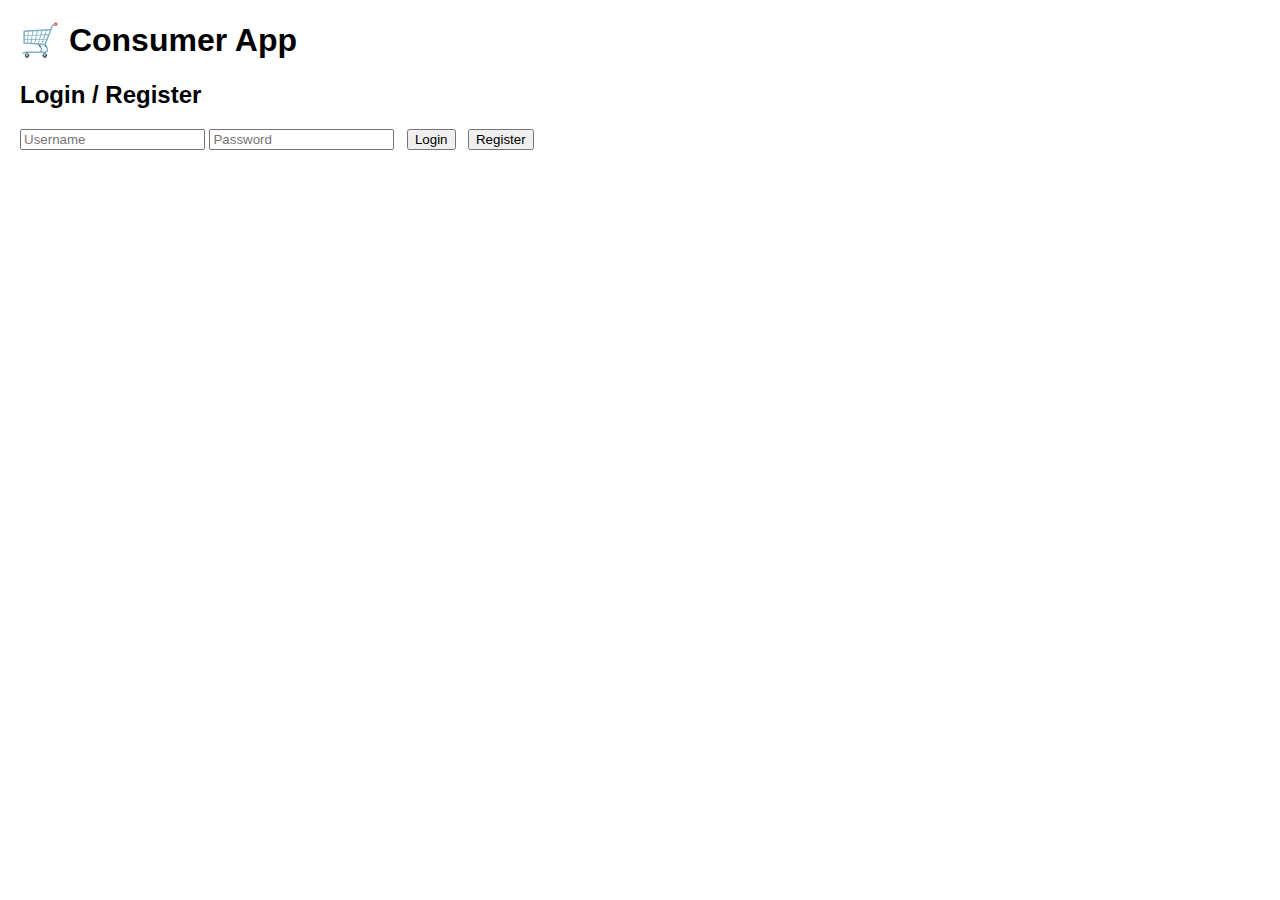
<file: app1/index.html>
<!DOCTYPE html>
<html lang="en">

<head>
    <meta charset="UTF-8">
    <meta name="viewport" content="width=device-width, initial-scale=1.0">
    <title>Consumer App</title>
    <link rel="stylesheet" href="styles.css">
</head>

<body>
    <div class="container">
        <h1>🛒 Consumer App</h1>
        
        <!-- Login/Register Section -->
        <section id="auth-section">
            <h2>Login / Register</h2>
            <div class="auth-form">
                <input id="username" placeholder="Username" />
                <input id="password" placeholder="Password" type="password" />
                <div id="register-fields" style="display: none;">
                    <input id="user-name" placeholder="Full Name" />
                    <input id="user-address" placeholder="Address" />
                </div>
                <button id="login-btn" class="btn-primary">Login</button>
                <button id="register-btn" class="btn-secondary">Register</button>
            </div>
        </section>
        
        <!-- Shopping Section (hidden until login) -->
        <section id="shopping-section" style="display: none;">
            <div class="user-header">
                <span id="current-user"></span>
                <button id="logout-btn" class="btn-danger">Logout</button>
            </div>
            
            <section class="section">
                <h2>🏪 Stores</h2>
                <ul id="stores"></ul>
            </section>
            
            <section class="section">
                <h2>🛍️ Products</h2>
                <ul id="products"></ul>
            </section>
            
            <section class="section">
                <h2>🛒 Cart</h2>
                <ul id="cart"></ul>
                <div class="payment-section">
                    <h3>💳 Payment Method</h3>
                    <select id="payment-method">
                        <option value="cash">Cash on Delivery</option>
                        <option value="card">Credit/Debit Card</option>
                        <option value="paypal">PayPal</option>
                        <option value="apple_pay">Apple Pay</option>
                        <option value="google_pay">Google Pay</option>
                    </select>
                </div>
                <button id="place-order" class="btn-success">Place Order</button>
            </section>
            
            <section class="section">
                <div class="refresh-section">
                    <h2>📋 My Orders</h2>
                    <button id="refresh-orders" class="refresh-btn">🔄 Refresh</button>
                </div>
                <ul id="orders"></ul>
            </section>
        </section>
    </div>
    <script src="index.js"></script>
</body>

</html>
</file>
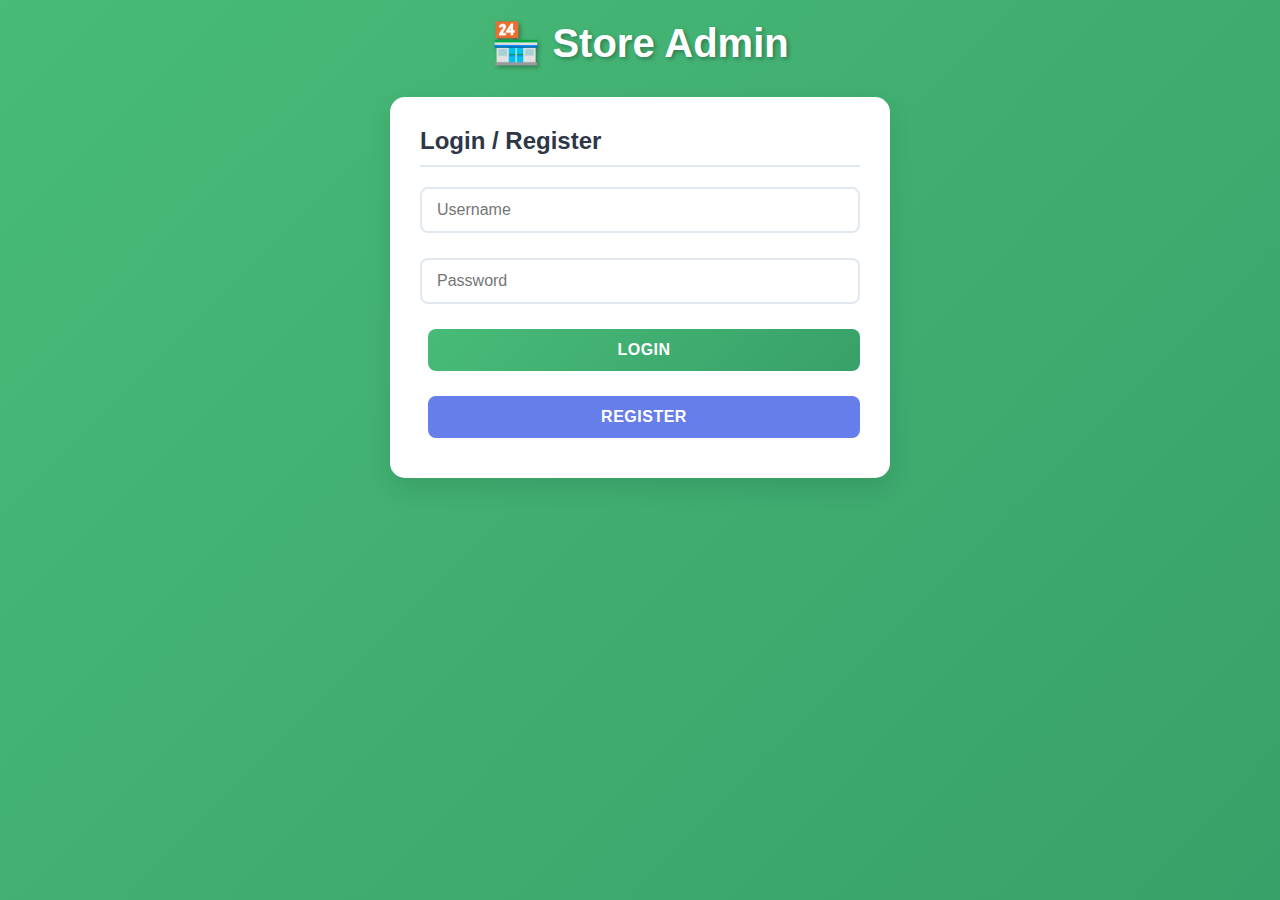
<file: app2/index.html>
<!DOCTYPE html>
<html lang="en">

<head>
    <meta charset="UTF-8">
    <meta name="viewport" content="width=device-width, initial-scale=1.0">
    <title>Store Admin</title>
    <link rel="stylesheet" href="styles.css">
</head>

<body>
    <div class="container">
        <h1>🏪 Store Admin</h1>
        
        <!-- Login/Register Section -->
        <section id="auth-section">
            <h2>Login / Register</h2>
            <div class="auth-form">
                <input id="username" placeholder="Username" />
                <input id="password" placeholder="Password" type="password" />
                <div id="register-fields" style="display: none;">
                    <input id="store-name" placeholder="Store Name" />
                    <input id="store-description" placeholder="Store Description" />
                    <input id="store-address" placeholder="Store Address" />
                </div>
                <button id="login-btn" class="btn-primary">Login</button>
                <button id="register-btn" class="btn-secondary">Register</button>
            </div>
        </section>
        
        <!-- Store Management Section (hidden until login) -->
        <section id="store-section" style="display: none;">
            <div class="store-header">
                <div class="store-info">
                    <span id="current-store"></span>
                </div>
                <div>
                    <button id="toggle-open" class="toggle-btn">Toggle Open</button>
                    <button id="logout-btn" class="btn-danger">Logout</button>
                </div>
            </div>
            
            <section class="section">
                <h2>➕ Create Product</h2>
                <div class="create-product-form">
                    <input id="prod-name" placeholder="Product Name" />
                    <input id="prod-price" placeholder="Price" type="number" step="0.01" />
                    <input id="prod-stock" placeholder="Stock Quantity" type="number" min="0" />
                    <button id="create-product" class="btn-primary">Create</button>
                </div>
            </section>
            
            <section class="section">
                <h2>📦 Products</h2>
                <ul id="products"></ul>
            </section>
            
            <section class="section">
                <div class="refresh-section">
                    <h2>📋 Orders</h2>
                    <button id="refresh-orders" class="refresh-btn">🔄 Refresh</button>
                </div>
                <ul id="orders"></ul>
            </section>
        </section>
    </div>

    <script src="index.js"></script>

</body>

</html>
</file>
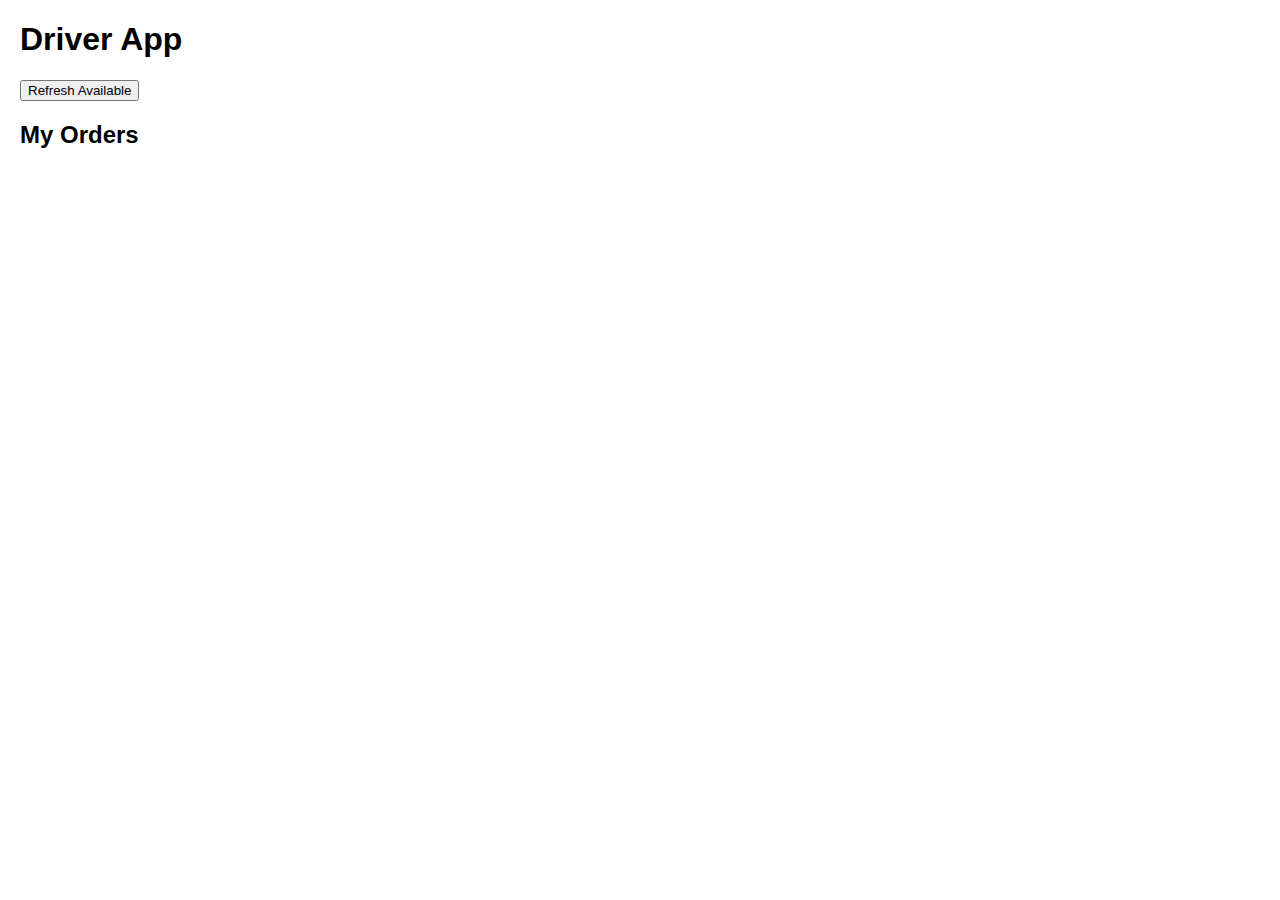
<file: app3/index.html>
<!DOCTYPE html>
<html lang="en">

<head>
    <meta charset="UTF-8">
    <meta name="viewport" content="width=device-width, initial-scale=1.0">
    <title>APP 3</title>
    <link rel="stylesheet" href="styles.css">
</head>

<body>
    <h1>Driver App</h1>
    <section>
        <button id="refresh">Refresh Available</button>
        <ul id="available"></ul>
    </section>
    <section>
        <h2>My Orders</h2>
        <ul id="my-orders"></ul>
    </section>
    <script src="index.js"></script>
</body>

</html>
</file>
<file: app1/styles.css>
body { font-family: Arial, Helvetica, sans-serif; margin: 20px; }
section { margin-bottom: 16px; }
ul { padding-left: 20px; }
button { margin-left: 8px; }
</file>
<file: app2/styles.css>
/* Store Admin App Styles */
* {
    margin: 0;
    padding: 0;
    box-sizing: border-box;
}

body {
    font-family: 'Segoe UI', Tahoma, Geneva, Verdana, sans-serif;
    background: linear-gradient(135deg, #48bb78 0%, #38a169 100%);
    min-height: 100vh;
    color: #333;
}

.container {
    max-width: 1200px;
    margin: 0 auto;
    padding: 20px;
}

h1 {
    text-align: center;
    color: white;
    font-size: 2.5rem;
    margin-bottom: 30px;
    text-shadow: 2px 2px 4px rgba(0,0,0,0.3);
}

h2 {
    color: #2d3748;
    margin-bottom: 20px;
    font-size: 1.5rem;
    border-bottom: 2px solid #e2e8f0;
    padding-bottom: 10px;
}

/* Auth Section */
#auth-section {
    background: white;
    padding: 30px;
    border-radius: 15px;
    box-shadow: 0 10px 25px rgba(0,0,0,0.1);
    margin-bottom: 30px;
    max-width: 500px;
    margin-left: auto;
    margin-right: auto;
}

.auth-form {
    display: flex;
    flex-direction: column;
    gap: 15px;
}

#register-fields {
    display: flex;
    flex-direction: column;
    gap: 15px;
}

/* Store Section */
#store-section {
    background: white;
    padding: 30px;
    border-radius: 15px;
    box-shadow: 0 10px 25px rgba(0,0,0,0.1);
}

.store-header {
    display: flex;
    justify-content: space-between;
    align-items: center;
    background: #f7fafc;
    padding: 20px;
    border-radius: 10px;
    margin-bottom: 30px;
    border: 1px solid #e2e8f0;
}

.store-info {
    display: flex;
    align-items: center;
    gap: 15px;
}

.store-name {
    font-size: 1.3rem;
    font-weight: bold;
    color: #2d3748;
}

.store-status {
    padding: 8px 16px;
    border-radius: 20px;
    font-size: 14px;
    font-weight: bold;
    text-transform: uppercase;
}

.store-status.open {
    background: #c6f6d5;
    color: #22543d;
}

.store-status.closed {
    background: #fed7d7;
    color: #742a2a;
}

/* Input Styles */
input {
    padding: 12px 15px;
    border: 2px solid #e2e8f0;
    border-radius: 8px;
    font-size: 16px;
    transition: all 0.3s ease;
    background: white;
    margin-right: 8px;
    margin-bottom: 10px;
    width: 100%;
    box-sizing: border-box;
}

input:focus {
    outline: none;
    border-color: #48bb78;
    box-shadow: 0 0 0 3px rgba(72, 187, 120, 0.1);
}

/* Button Styles */
button {
    padding: 12px 24px;
    border: none;
    border-radius: 8px;
    font-size: 16px;
    font-weight: 600;
    cursor: pointer;
    transition: all 0.3s ease;
    text-transform: uppercase;
    letter-spacing: 0.5px;
    margin-left: 8px;
    margin-bottom: 10px;
}

.btn-primary {
    background: linear-gradient(135deg, #48bb78 0%, #38a169 100%);
    color: white;
}

.btn-primary:hover {
    transform: translateY(-2px);
    box-shadow: 0 5px 15px rgba(72, 187, 120, 0.4);
}

.btn-secondary {
    background: #667eea;
    color: white;
}

.btn-secondary:hover {
    background: #5a67d8;
    transform: translateY(-2px);
    box-shadow: 0 5px 15px rgba(102, 126, 234, 0.4);
}

.btn-danger {
    background: #f56565;
    color: white;
}

.btn-danger:hover {
    background: #e53e3e;
    transform: translateY(-2px);
    box-shadow: 0 5px 15px rgba(245, 101, 101, 0.4);
}

.btn-warning {
    background: #ed8936;
    color: white;
}

.btn-warning:hover {
    background: #dd6b20;
    transform: translateY(-2px);
    box-shadow: 0 5px 15px rgba(237, 137, 54, 0.4);
}

.refresh-btn {
    background: #667eea;
    color: white;
    padding: 10px 20px;
    border-radius: 6px;
    font-size: 14px;
    margin: 0;
}

.refresh-btn:hover {
    background: #5a67d8;
    transform: translateY(-2px);
    box-shadow: 0 5px 15px rgba(102, 126, 234, 0.4);
}

/* Section Styles */
.section {
    background: #f7fafc;
    padding: 25px;
    border-radius: 10px;
    margin-bottom: 25px;
    border: 1px solid #e2e8f0;
}

.refresh-section {
    display: flex;
    justify-content: space-between;
    align-items: center;
    margin-bottom: 20px;
    flex-wrap: wrap;
    gap: 15px;
}

.create-product-form {
    display: grid;
    grid-template-columns: 1fr 1fr 1fr auto;
    gap: 15px;
    align-items: end;
    margin-bottom: 20px;
}

/* List Styles */
ul {
    list-style: none;
    padding: 0;
}

li {
    background: white;
    padding: 20px;
    margin-bottom: 15px;
    border-radius: 10px;
    box-shadow: 0 2px 10px rgba(0,0,0,0.05);
    border-left: 4px solid #48bb78;
    transition: all 0.3s ease;
}

li:hover {
    transform: translateX(5px);
    box-shadow: 0 5px 20px rgba(0,0,0,0.1);
}

/* Product Items */
.product-item {
    display: flex;
    justify-content: space-between;
    align-items: center;
    flex-wrap: wrap;
    gap: 15px;
}

.product-info {
    flex: 1;
    min-width: 200px;
}

.product-name {
    font-weight: 600;
    color: #2d3748;
    margin-bottom: 5px;
    font-size: 1.1rem;
}

.product-price {
    color: #48bb78;
    font-weight: bold;
    font-size: 1.2rem;
    margin-bottom: 5px;
}

.product-stock {
    font-size: 0.9rem;
    padding: 4px 8px;
    border-radius: 12px;
    font-weight: bold;
}

.product-stock.high {
    background: #c6f6d5;
    color: #22543d;
}

.product-stock.medium {
    background: #fef5e7;
    color: #744210;
}

.product-stock.low {
    background: #fed7d7;
    color: #742a2a;
}

.product-stock.out {
    background: #fed7d7;
    color: #742a2a;
}

/* Stock Update Form */
.stock-update {
    display: flex;
    align-items: center;
    gap: 10px;
}

.stock-input {
    width: 100px;
    text-align: center;
    padding: 8px;
    border: 2px solid #e2e8f0;
    border-radius: 6px;
}

.update-stock-btn {
    background: #ed8936;
    color: white;
    padding: 8px 16px;
    border-radius: 6px;
    font-size: 14px;
    margin: 0;
}

.update-stock-btn:hover {
    background: #dd6b20;
}

/* Order Items */
.order-item {
    border-left-color: #667eea;
}

.order-header {
    display: flex;
    justify-content: space-between;
    align-items: center;
    margin-bottom: 15px;
    padding-bottom: 10px;
    border-bottom: 1px solid #e2e8f0;
}

.order-id {
    font-weight: bold;
    color: #2d3748;
    font-size: 1.1rem;
}

.order-details {
    display: flex;
    flex-direction: column;
    gap: 8px;
}

.order-item-detail {
    color: #4a5568;
    font-size: 0.9rem;
    margin-left: 10px;
}

.order-store, .order-total, .order-payment, .order-address, .order-driver {
    color: #2d3748;
    font-weight: 500;
}

.driver-details {
    margin-left: 20px;
    margin-top: 5px;
    font-size: 0.85rem;
    color: #4a5568;
}

.driver-details div {
    margin-bottom: 2px;
}

.order-total {
    font-weight: bold;
    color: #48bb78;
    font-size: 1.1rem;
}

.order-info {
    display: flex;
    justify-content: space-between;
    align-items: center;
    flex-wrap: wrap;
    gap: 15px;
}

.order-id {
    font-weight: bold;
    color: #2d3748;
    font-size: 1.1rem;
}

.order-status {
    padding: 6px 12px;
    border-radius: 20px;
    font-size: 12px;
    font-weight: bold;
    text-transform: uppercase;
}

.order-status.created {
    background: #bee3f8;
    color: #2a4365;
}

.order-status.accepted {
    background: #fef5e7;
    color: #744210;
}

.order-status.picked_up {
    background: #e6fffa;
    color: #234e52;
}

.order-status.delivered {
    background: #c6f6d5;
    color: #22543d;
}

.order-items-count {
    color: #718096;
    font-size: 0.9rem;
}

/* Toggle Button */
.toggle-btn {
    background: #48bb78;
    color: white;
    padding: 10px 20px;
    border-radius: 6px;
    font-size: 14px;
    margin: 0;
}

.toggle-btn:hover {
    background: #38a169;
}

.toggle-btn.closed {
    background: #f56565;
}

.toggle-btn.closed:hover {
    background: #e53e3e;
}

/* Responsive Design */
@media (max-width: 768px) {
    .container {
        padding: 10px;
    }
    
    h1 {
        font-size: 2rem;
    }
    
    .store-header {
        flex-direction: column;
        gap: 15px;
        text-align: center;
    }
    
    .create-product-form {
        grid-template-columns: 1fr;
        gap: 10px;
    }
    
    .product-item {
        flex-direction: column;
        text-align: center;
    }
    
    .order-info {
        flex-direction: column;
        text-align: center;
    }
    
    .stock-update {
        justify-content: center;
    }
}

@media (max-width: 480px) {
    .auth-form {
        padding: 20px;
    }
    
    .section {
        padding: 15px;
    }
    
    input, button {
        width: 100%;
        margin: 5px 0;
    }
}

/* Loading Animation */
.loading {
    display: inline-block;
    width: 20px;
    height: 20px;
    border: 3px solid #f3f3f3;
    border-top: 3px solid #48bb78;
    border-radius: 50%;
    animation: spin 1s linear infinite;
}

@keyframes spin {
    0% { transform: rotate(0deg); }
    100% { transform: rotate(360deg); }
}

/* Success/Error Messages */
.message {
    padding: 15px;
    border-radius: 8px;
    margin: 15px 0;
    font-weight: 500;
}

.message.success {
    background: #c6f6d5;
    color: #22543d;
    border: 1px solid #9ae6b4;
}

.message.error {
    background: #fed7d7;
    color: #742a2a;
    border: 1px solid #feb2b2;
}

/* Error Message Styling */
.error-message {
    border-left-color: #f56565 !important;
    background: #fed7d7;
}

.error-content {
    display: flex;
    align-items: center;
    gap: 15px;
}

.error-icon {
    font-size: 1.5rem;
}

.error-text {
    flex: 1;
}

.error-details {
    font-size: 0.9rem;
    color: #742a2a;
    margin-top: 5px;
}

/* Empty State */
.empty-state {
    text-align: center;
    padding: 40px 20px;
    color: #718096;
}

.empty-state h3 {
    margin-bottom: 10px;
    color: #4a5568;
}

.empty-state p {
    font-size: 0.9rem;
}
</file>
<file: app3/styles.css>
body { font-family: Arial, Helvetica, sans-serif; margin: 20px; }
section { margin-bottom: 16px; }
</file>
